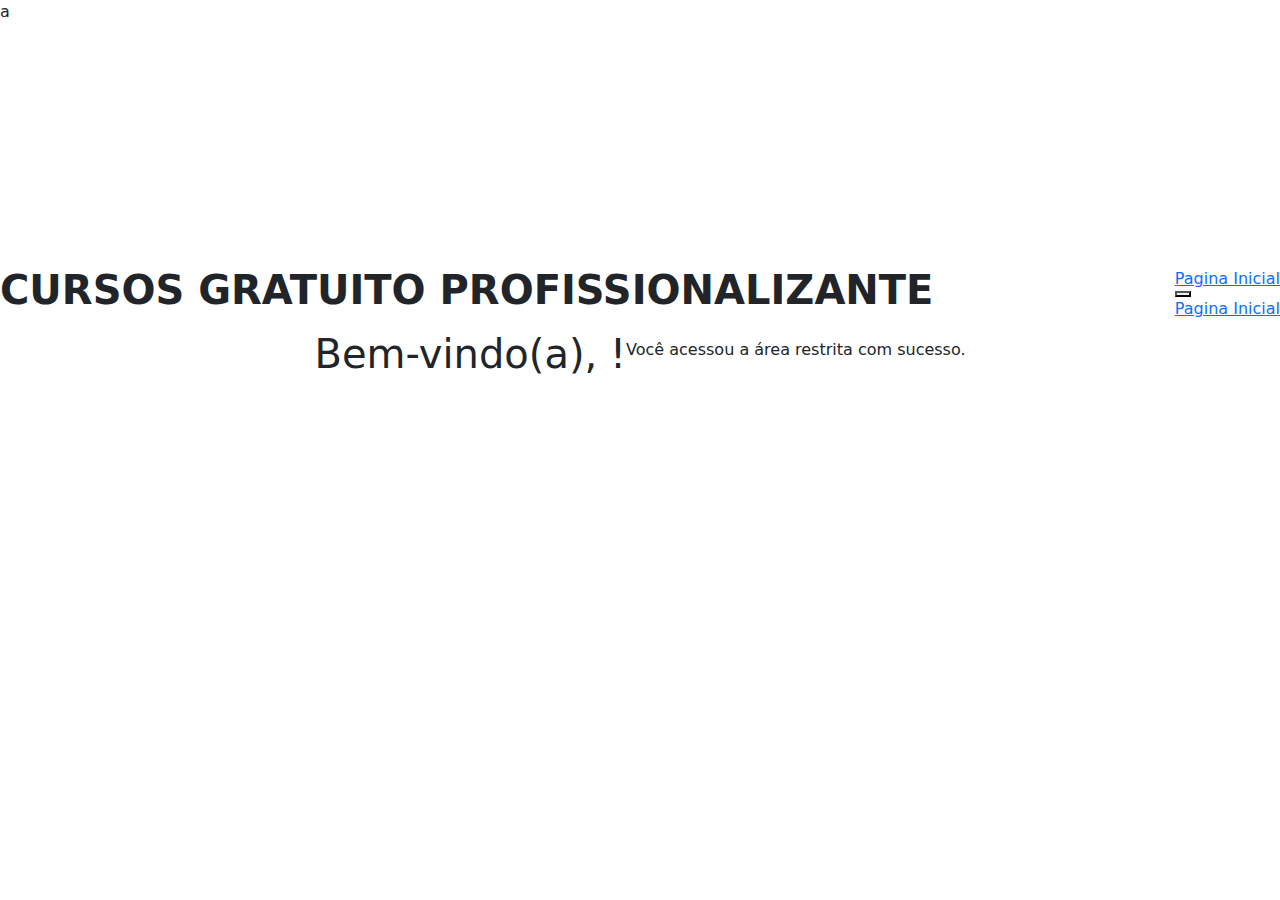
<file: areaCliente.html>
a<!DOCTYPE html>
<html lang="pt-BR">
<head>
    <meta charset="UTF-8">
    <meta name="viewport" content="width=device-width, initial-scale=1.0">
    <title> Área do Cliente </title>
    <link href="https://cdn.jsdelivr.net/npm/bootstrap@5.3.3/dist/css/bootstrap.min.css" rel="stylesheet" integrity="sha384-QWTKZyjpPEjISv5WaRU9OFeRpok6YctnYmDr5pNlyT2bRjXh0JMhjY6hW+ALEwIH" crossorigin="anonymous">
    <link rel="stylesheet" href="https://cdn.jsdelivr.net/npm/bootstrap-icons@1.11.3/font/bootstrap-icons.min.css">
    <script src="https://cdn.jsdelivr.net/npm/bootstrap@5.3.3/dist/js/bootstrap.bundle.min.js" integrity="sha384-YvpcrYf0tY3lHB60NNkmXc5s9fDVZLESaAA55NDzOxhy9GkcIdslK1eN7N6jIeHz" crossorigin="anonymous"></script>
    <link rel="stylesheet" href="style.css">
</head>
<body>
<header class="navbar">
    <div class="navbar-left">
        <img src="img/Logo 1.png" 
        alt="Senac" />
    </div>

  <!-- Texto centralizado na tela -->
    <div class="header-text">
        <h1><strong>CURSOS GRATUITO PROFISSIONALIZANTE</strong></h1>
    </div>

  <!-- Navegação à direita -->
    <div class="navbar-right">
        <nav class="navbar-nav">
            <a href="index.html">Pagina Inicial</a>
        </nav>

    <!-- Dropdown (mobile) -->
    <div class="dropdown">
        <button class="dropbtn">
        <div class="menu-icon">
            <span></span>
            <span></span>
            <span></span>
        </div>
        </button>
        <div class="dropdown-content">
            <nav class="navbar-nav">
                <a href="index.html">Pagina Inicial</a>
            </nav>
        </div>
    </div> 
</header>
    <div class="container d-flex justify-content-center align-items-center tela">
        <h1>Bem-vindo(a), <span id="user-display"></span>!</h1>
        <p>Você acessou a área restrita com sucesso.</p>
    </div>

</body>

</html>
</file>
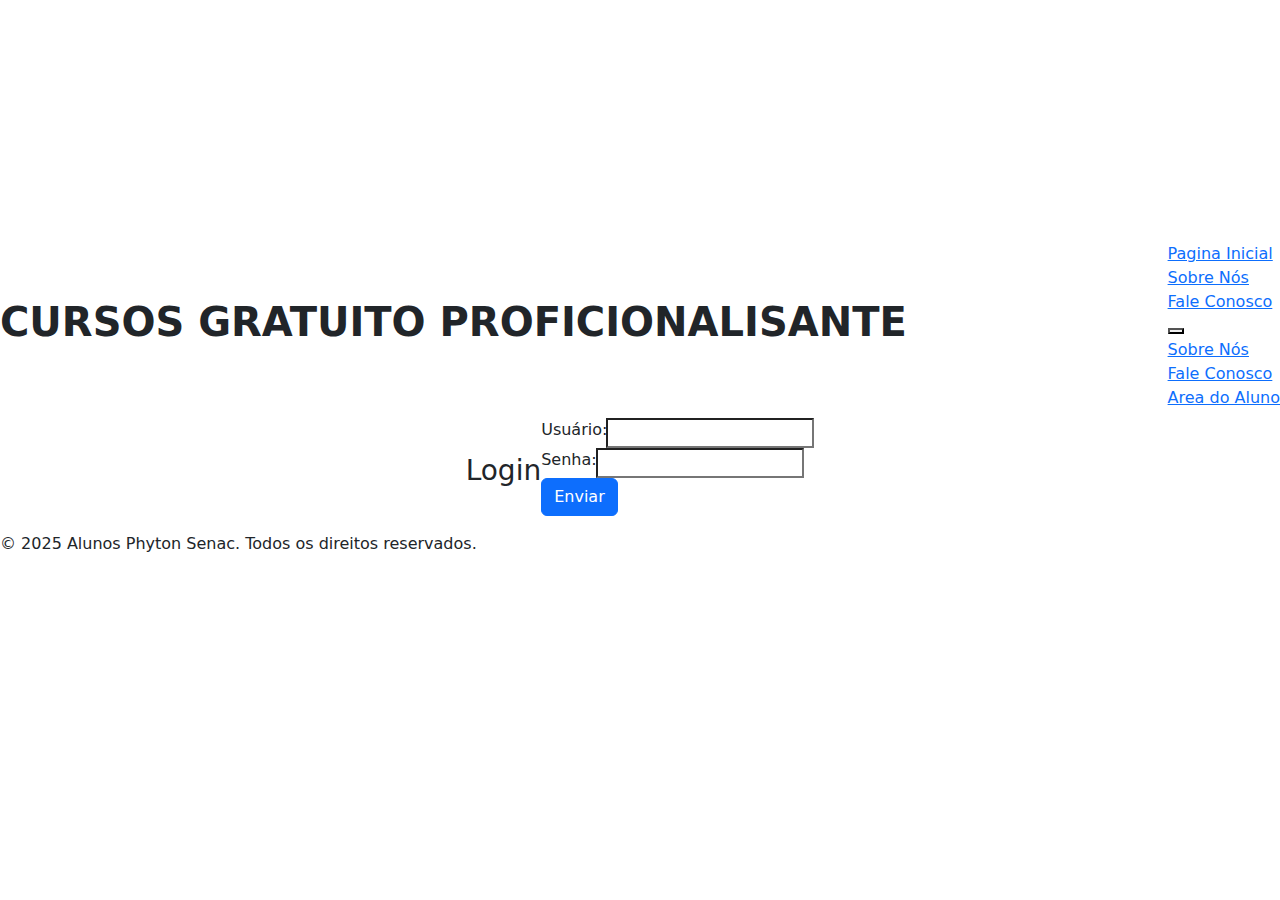
<file: restrito.html>
<!DOCTYPE html>
<html lang="pt-BR">
<head>
    <meta charset="UTF-8">
    <meta name="viewport" content="width=device-width, initial-scale=1.0">
    <title> Meu Portfólio </title>
    <link href="https://cdn.jsdelivr.net/npm/bootstrap@5.3.3/dist/css/bootstrap.min.css" rel="stylesheet" integrity="sha384-QWTKZyjpPEjISv5WaRU9OFeRpok6YctnYmDr5pNlyT2bRjXh0JMhjY6hW+ALEwIH" crossorigin="anonymous">
    <link rel="stylesheet" href="https://cdn.jsdelivr.net/npm/bootstrap-icons@1.11.3/font/bootstrap-icons.min.css">
    <script src="https://cdn.jsdelivr.net/npm/bootstrap@5.3.3/dist/js/bootstrap.bundle.min.js" integrity="sha384-YvpcrYf0tY3lHB60NNkmXc5s9fDVZLESaAA55NDzOxhy9GkcIdslK1eN7N6jIeHz" crossorigin="anonymous"></script>
    <link rel="stylesheet" href="style.css">
    <script src="login.js"></script>
</head>
<body class="login-page">
    <header class="navbar">
    <div class="navbar-left">
        <img src="img/Logo 1.png" 
        alt="Senac" />
    </div>

  <!-- Texto centralizado na tela -->
    <div class="header-text">
        <h1><strong>CURSOS GRATUITO PROFICIONALISANTE</strong></h1>
    </div>

  <!-- Navegação à direita -->
    <div class="navbar-right">
    <nav class="navbar-nav">
        <a href="index.html">Pagina Inicial</a>
        <a href="servico.html">Sobre Nós</a>
        <a href="contato.html">Fale Conosco</a>
        
    </nav>

    <!-- Dropdown (mobile) -->
    <div class="dropdown">
        <button class="dropbtn">
        <div class="menu-icon">
            <span></span>
            <span></span>
            <span></span>
        </div>
        </button>
        <div class="dropdown-content">
            <nav class="navbar-nav">
                <a href="servico.html">Sobre Nós</a>
                <a href="contato.html">Fale Conosco</a>
                <a href="restrito.html">Area do Aluno</a>
            </nav>
        </div>
    </div> 
</header>
    <div class="container d-flex justify-content-center align-items-center tela">
        <h3>Login</h3>
        <form id="login-form">
            <div class="input-group">
                <label for="username">Usuário:</label>
                <input type="text" id="username" name="username" required>
            </div>
            <div class="input-group">
                <label for="password">Senha:</label>
                <input type="password" id="password" name="password" required>
            </div>
            <input type="submit" value="Enviar" name="sendForm" class="btn btn-primary campo" />
            <p id="error-message" class="error-message"></p>
        </form>
    </div>
    <footer>
        <p>&copy; 2025 Alunos Phyton Senac. Todos os direitos reservados.</p>
    </footer>
</body>
</html>
</file>
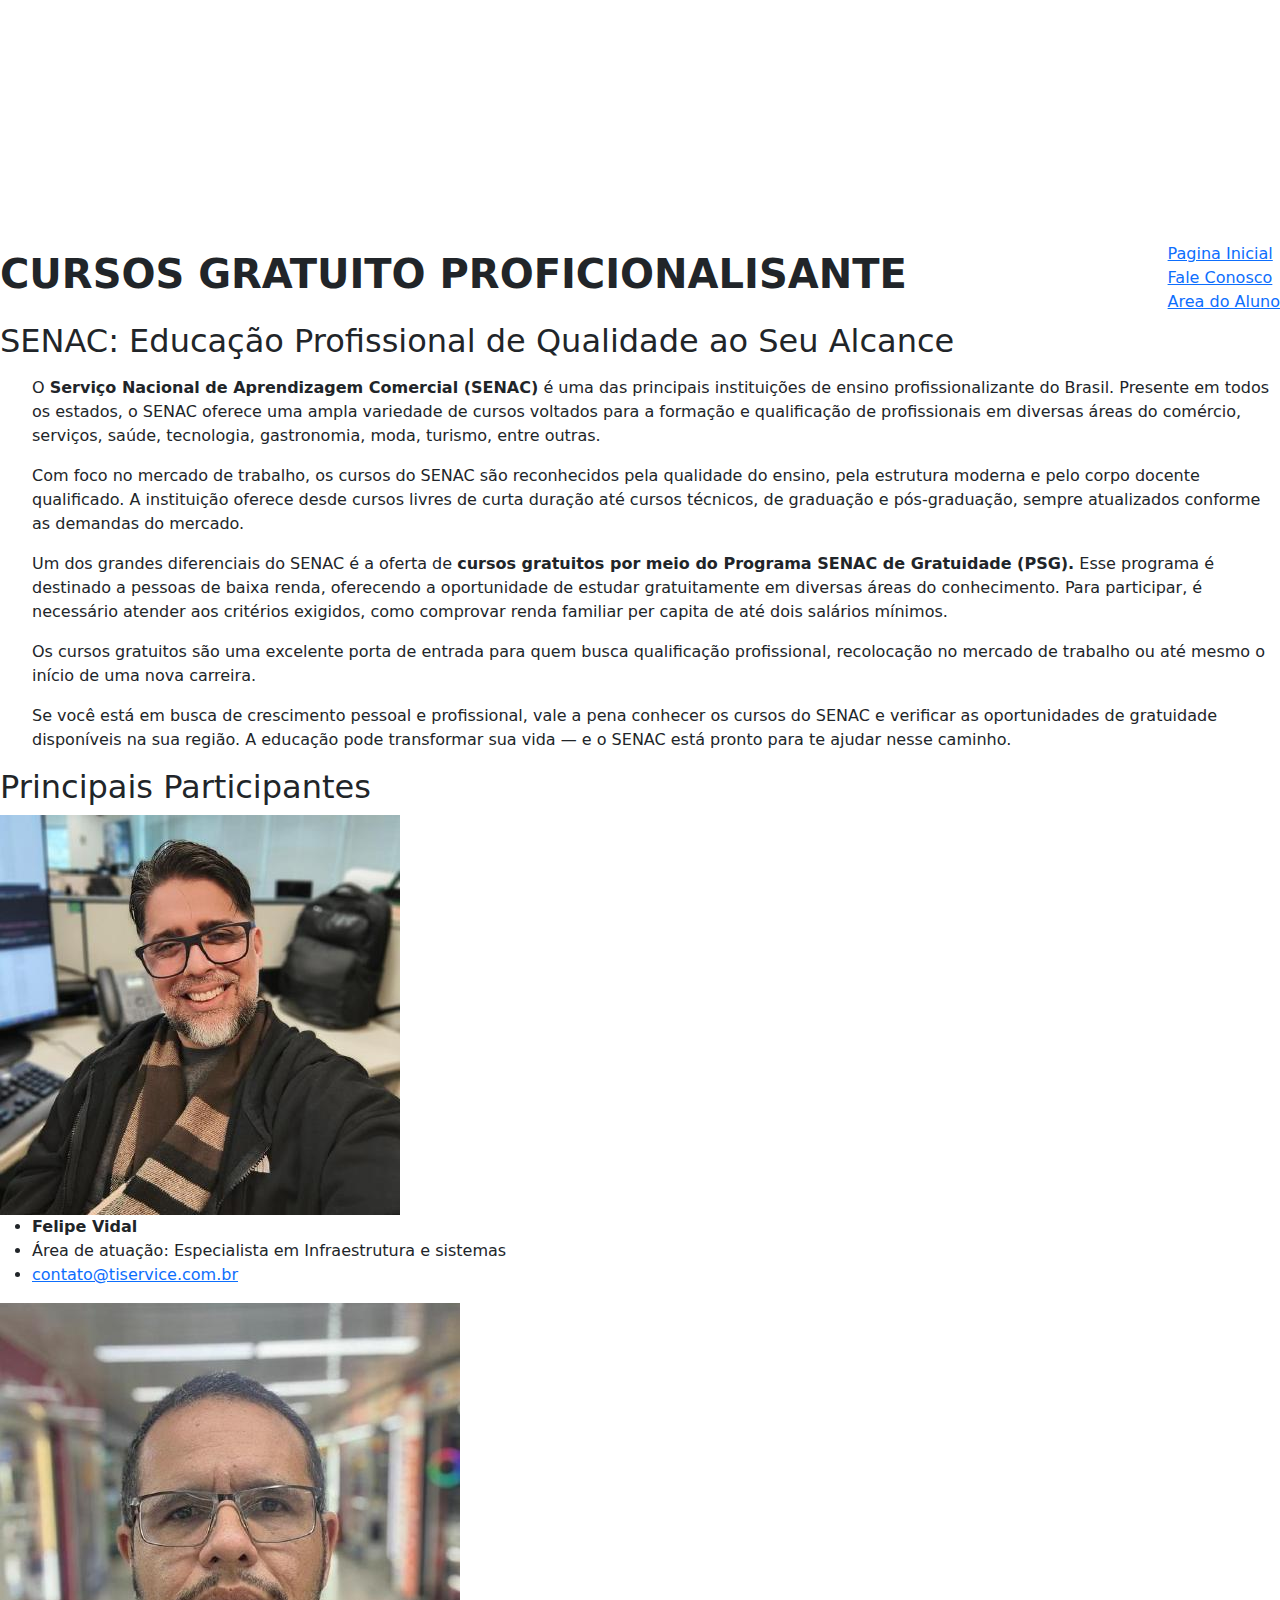
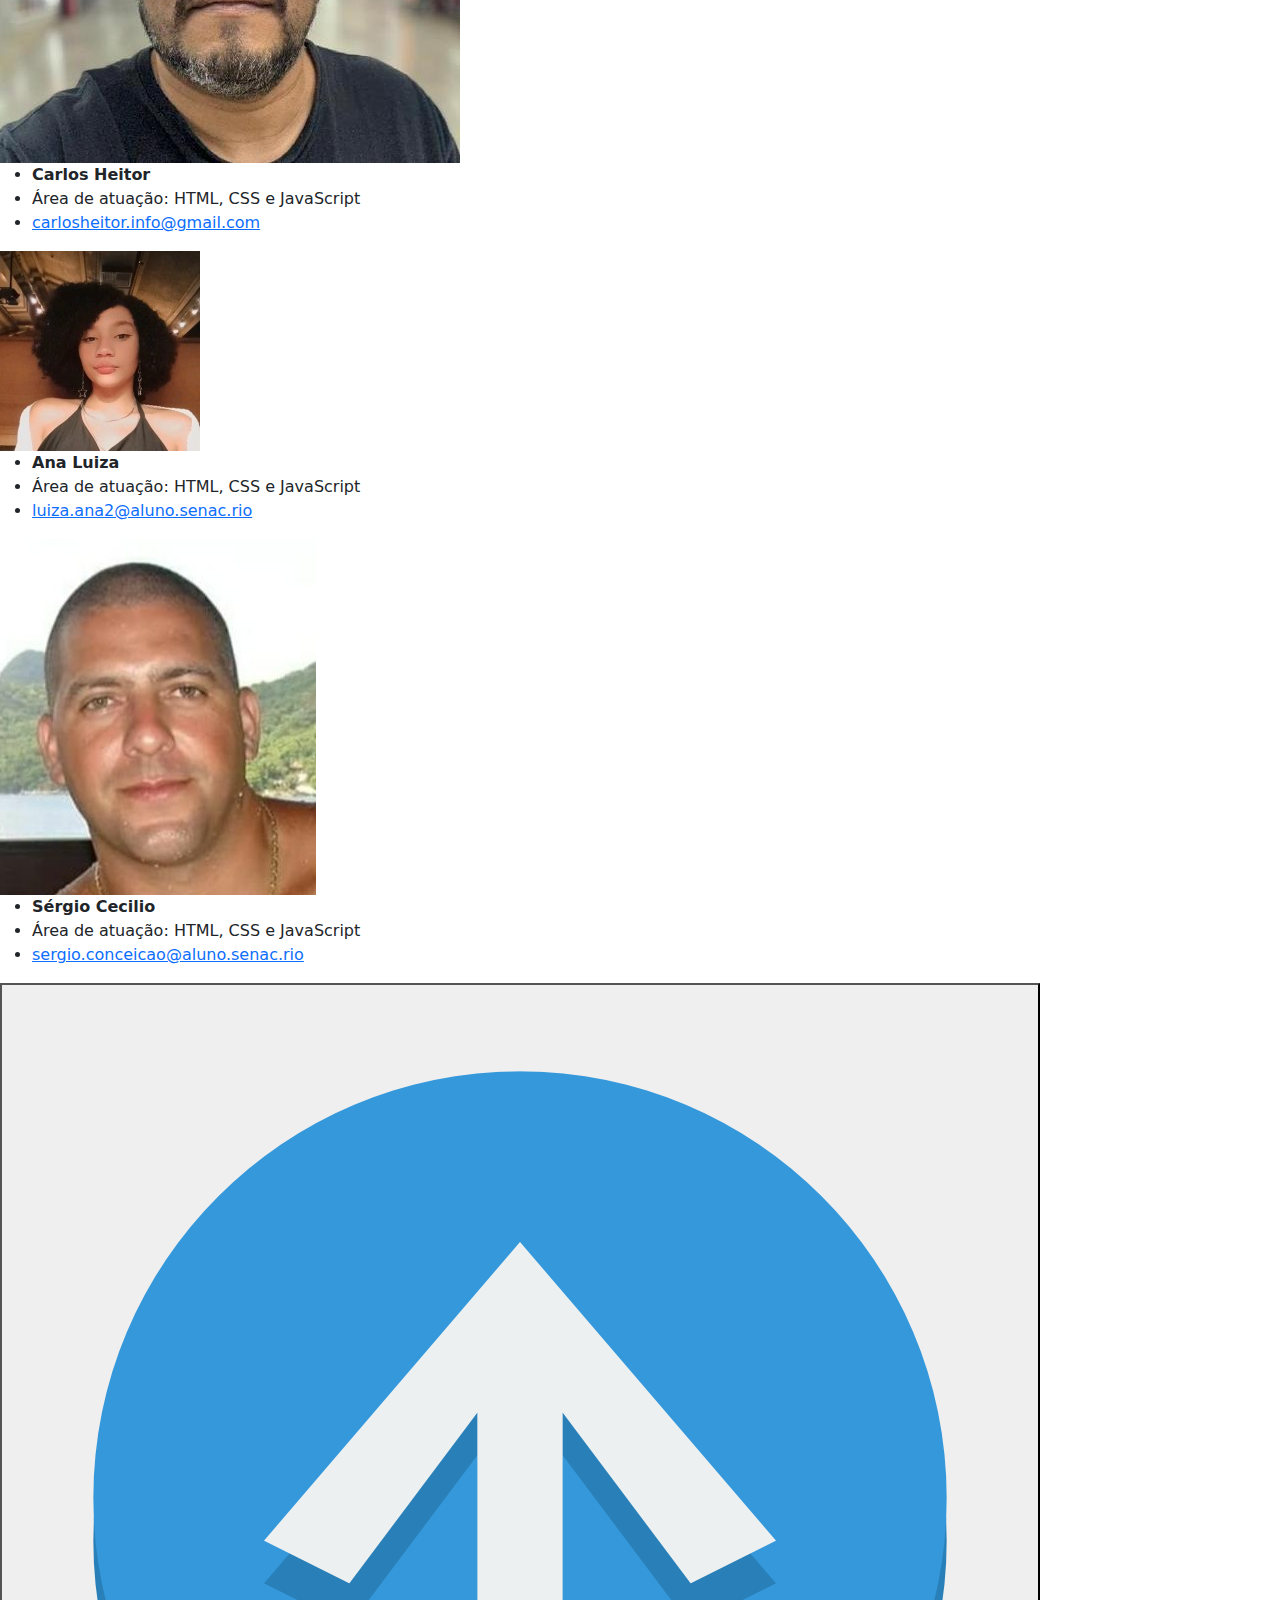
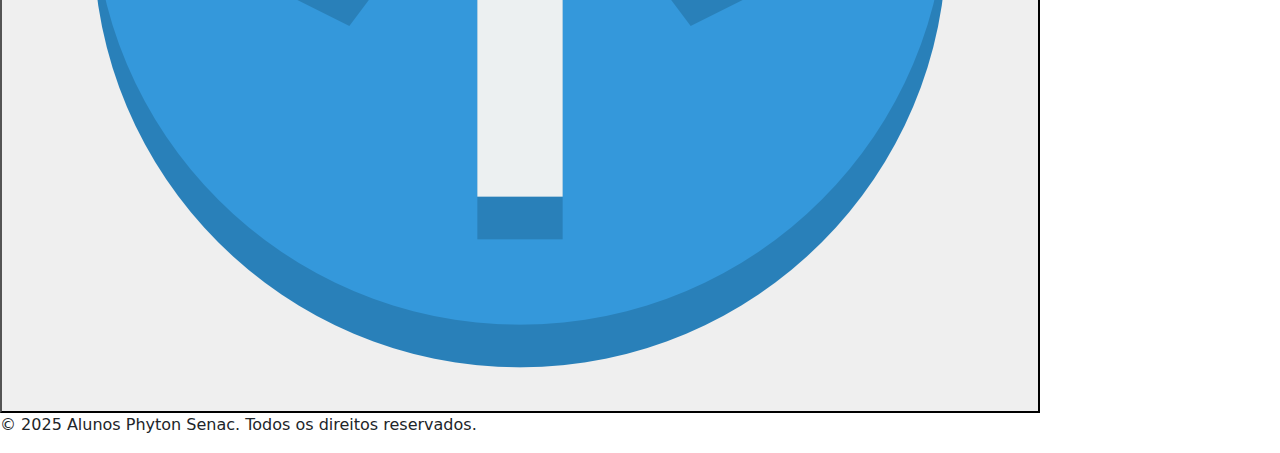
<file: servico.html>
<!DOCTYPE html>
<html lang="pt-BR">
<head>
    <meta charset="UTF-8">
    <meta name="viewport" content="width=device-width, initial-scale=1.0">
    <title> Meu Portfólio </title>
    <link href="https://cdn.jsdelivr.net/npm/bootstrap@5.3.3/dist/css/bootstrap.min.css" rel="stylesheet" integrity="sha384-QWTKZyjpPEjISv5WaRU9OFeRpok6YctnYmDr5pNlyT2bRjXh0JMhjY6hW+ALEwIH" crossorigin="anonymous">
    <link rel="stylesheet" href="https://cdn.jsdelivr.net/npm/bootstrap-icons@1.11.3/font/bootstrap-icons.min.css">
    <script src="https://cdn.jsdelivr.net/npm/bootstrap@5.3.3/dist/js/bootstrap.bundle.min.js" integrity="sha384-YvpcrYf0tY3lHB60NNkmXc5s9fDVZLESaAA55NDzOxhy9GkcIdslK1eN7N6jIeHz" crossorigin="anonymous"></script>
    <link rel="stylesheet" href="style.css"> 
</head>
<body>
<header class="navbar">
    <div class="navbar-left">
        <img src="img/Logo 1.png" 
        alt="TI Service Logo" />
    </div>

  <!-- Texto centralizado na tela -->
    <div class="header-text">
        <h1><strong>CURSOS GRATUITO PROFICIONALISANTE</strong></h1>
    </div>

  <!-- Navegação à direita -->
    <nav class="navbar-nav">
        <a href="index.html">Pagina Inicial</a>
        <a href="contato.html">Fale Conosco</a>
        <a href="restrito.html">Area do Aluno</a>
    </nav>

</header>

<section id="about">
            <h2>SENAC: Educação Profissional de Qualidade ao Seu Alcance</h2>
            <p><ul>
                O <strong class="red-text">Serviço Nacional de Aprendizagem Comercial (SENAC)</strong> é uma das principais instituições de ensino profissionalizante do Brasil. Presente em todos os estados, o SENAC oferece uma ampla variedade de cursos voltados para a formação e qualificação de profissionais em diversas áreas do comércio, serviços, saúde, tecnologia, gastronomia, moda, turismo, entre outras.
            </ul></p><p><ul>
                Com foco no mercado de trabalho, os cursos do SENAC são reconhecidos pela qualidade do ensino, pela estrutura moderna e pelo corpo docente qualificado. A instituição oferece desde cursos livres de curta duração até cursos técnicos, de graduação e pós-graduação, sempre atualizados conforme as demandas do mercado.
            </ul></p><p><ul>
                Um dos grandes diferenciais do SENAC é a oferta de <strong class="red-text">cursos gratuitos por meio do Programa SENAC de Gratuidade (PSG).</strong>  Esse programa é destinado a pessoas de baixa renda, oferecendo a oportunidade de estudar gratuitamente em diversas áreas do conhecimento. Para participar, é necessário atender aos critérios exigidos, como comprovar renda familiar per capita de até dois salários mínimos.
            </ul></p><p><ul>
                Os cursos gratuitos são uma excelente porta de entrada para quem busca qualificação profissional, recolocação no mercado de trabalho ou até mesmo o início de uma nova carreira.
            </ul></p><p><ul>
                Se você está em busca de crescimento pessoal e profissional, vale a pena conhecer os cursos do SENAC e verificar as oportunidades de gratuidade disponíveis na sua região. A educação pode transformar sua vida — e o SENAC está pronto para te ajudar nesse caminho.
            </p></ul>
        </section>

        <section id="clients">
        <h2>Principais Participantes</h2>
        
        <div class="principais-participantes">
           
            <div class="felipe">
                <img class="avatar1" src="img/foto1" alt="Felipe Vidal">
                <ul>
                    <li><strong>Felipe Vidal</strong></li>
                    <li>Área de atuação: Especialista em Infraestrutura e sistemas</li>
                    <li><a href="mailto:contato@tiservice.com.br">contato@tiservice.com.br</a></li>
                </ul>
            </div>
            <div class="carlos">  
                <img class="avatar2" src="img/foto2.jpg" alt="Carlos">
                <ul>
                    <li><strong>Carlos Heitor</strong></li>
                    <li>Área de atuação: HTML, CSS e JavaScript</li>
                    <li><a href="mailto:carlosheitor.info@gmail.com">carlosheitor.info@gmail.com</a></li>
                </ul>
            </div>
            <div class="ana">  
                <img class="avatar3" src="img/ana.jpg" alt="Ana">
                <ul>
                    <li><strong>Ana Luiza</strong></li>
                    <li>Área de atuação: HTML, CSS e JavaScript</li>
                    <li><a href="mailto:luiza.ana2@aluno.senac.rio">luiza.ana2@aluno.senac.rio</a></li>
                </ul>
            </div>
            <div class="sergio">  
                <img class="avatar4" src="img/sergio.jpg" alt="Sergio">
                <ul>
                    <li><strong>Sérgio Cecilio</strong></li>
                    <li>Área de atuação: HTML, CSS e JavaScript</li>
                    <li><a href="mailto:sergio.conceicao@aluno.senac.rio">sergio.conceicao@aluno.senac.rio</a></li>
                </ul>
            </div>
            <section>
                <button onclick="topo()">
                    <img class="seta" src="img/seta.png" alt="Voltar ao topo">
                </button>
            </section>
    </section>
  
<footer>
        <p>&copy; 2025 Alunos Phyton Senac. Todos os direitos reservados.</p>
    </footer>
</body>
</html>
</file>
<file: style.css>

</file>
